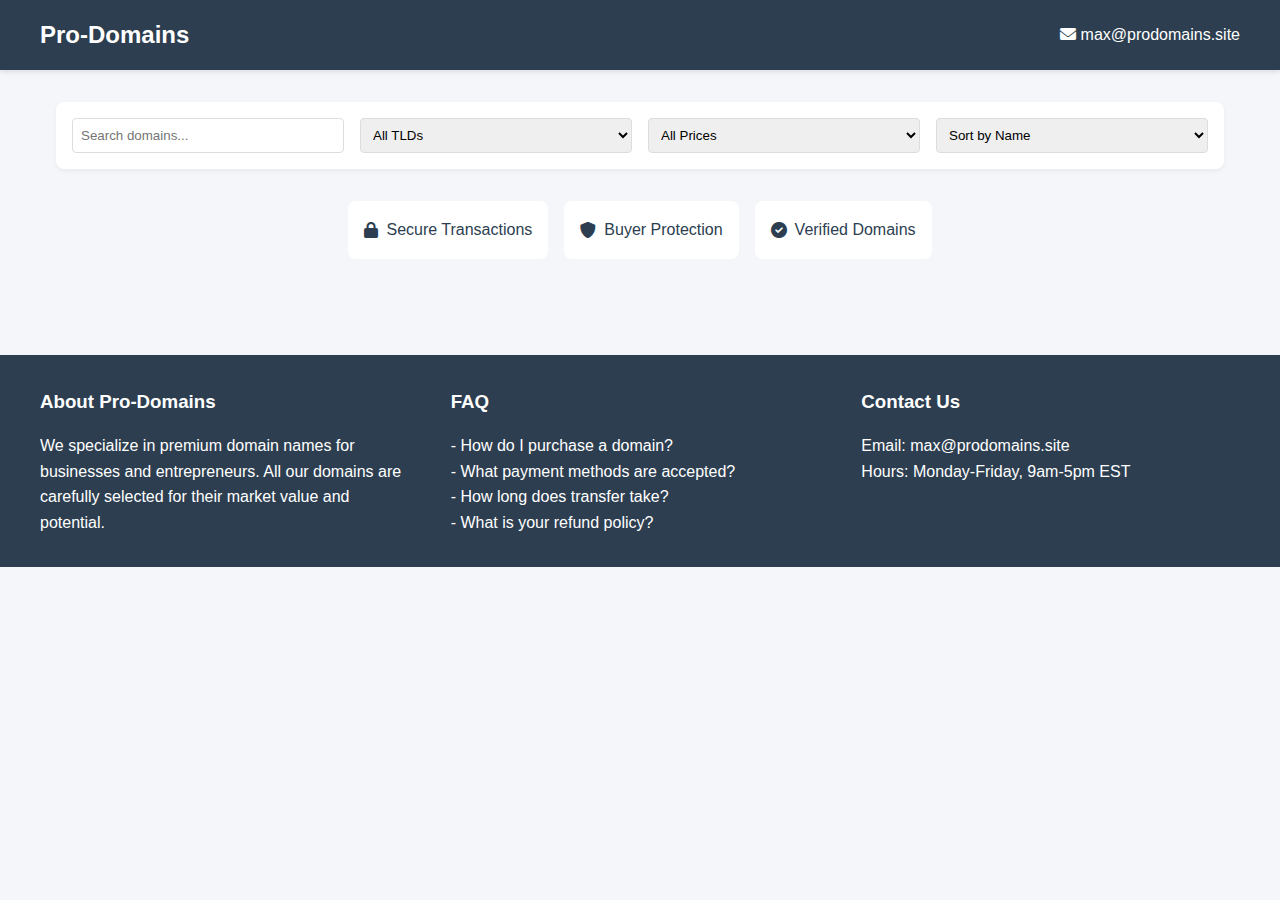
<file: index.html>
<!DOCTYPE html>
<html lang="en">
<head>
    <meta charset="UTF-8">
    <meta name="viewport" content="width=device-width, initial-scale=1.0">
    <title>Pro-Domains - Premium Domain Marketplace</title>
    <link href="https://cdnjs.cloudflare.com/ajax/libs/font-awesome/6.0.0/css/all.min.css" rel="stylesheet">
    <link href="styles.css" rel="stylesheet">
</head>
<body>
    <header>
        <nav>
            <div class="logo">Pro-Domains</div>
            <div class="contact">
                <i class="fas fa-envelope"></i> max@prodomains.site
            </div>
        </nav>
    </header>

    <main class="container">
        <section class="filters">
            <div class="filter-group">
                <input type="text" id="searchInput" class="filter-input" placeholder="Search domains...">
                <select id="tldFilter" class="filter-input">
                    <option value="">All TLDs</option>
                    <option value="com">.com</option>
                    <option value="co">.co</option>
                </select>
                <select id="priceFilter" class="filter-input">
                    <option value="">All Prices</option>
                    <option value="0-200">$0 - $200</option>
                    <option value="201-500">$201 - $500</option>
                    <option value="501+">$501+</option>
                </select>
                <select id="sortBy" class="filter-input">
                    <option value="name">Sort by Name</option>
                    <option value="price">Sort by Price</option>
                    <option value="date">Sort by Date</option>
                </select>
            </div>
        </section>

        <div class="trust-badges">
            <div class="badge">
                <i class="fas fa-lock"></i>
                <span>Secure Transactions</span>
            </div>
            <div class="badge">
                <i class="fas fa-shield-alt"></i>
                <span>Buyer Protection</span>
            </div>
            <div class="badge">
                <i class="fas fa-check-circle"></i>
                <span>Verified Domains</span>
            </div>
        </div>

        <div id="domainGrid" class="domain-grid">
            <!-- Domains will be populated here -->
        </div>
    </main>

    <div id="offerModal" class="modal">
        <div class="modal-content">
            <div class="modal-header">
                <h2>Make an Offer</h2>
                <span class="close">&times;</span>
            </div>
            <form id="offerForm">
                <input type="hidden" id="domainName">
                <div class="form-group">
                    <label>Your Name:</label>
                    <input type="text" id="name" required class="filter-input">
                </div>
                <div class="form-group">
                    <label>Your Email:</label>
                    <input type="email" id="email" required class="filter-input">
                </div>
                <div class="form-group">
                    <label>Offer Amount ($):</label>
                    <input type="number" id="offerAmount" required class="filter-input">
                </div>
                <button type="submit" class="button button-primary">Submit Offer</button>
            </form>
        </div>
    </div>

    <footer>
        <div class="footer-content">
            <div class="footer-section">
                <h3>About Pro-Domains</h3>
                <p>We specialize in premium domain names for businesses and entrepreneurs. All our domains are carefully selected for their market value and potential.</p>
            </div>
            <div class="footer-section">
                <h3>FAQ</h3>
                <p>- How do I purchase a domain?<br>
                   - What payment methods are accepted?<br>
                   - How long does transfer take?<br>
                   - What is your refund policy?</p>
            </div>
            <div class="footer-section">
                <h3>Contact Us</h3>
                <p>Email: max@prodomains.site<br>
                   Hours: Monday-Friday, 9am-5pm EST</p>
            </div>
        </div>
    </footer>

    <script src="script.js"></script>
</body>
</html>
</file>
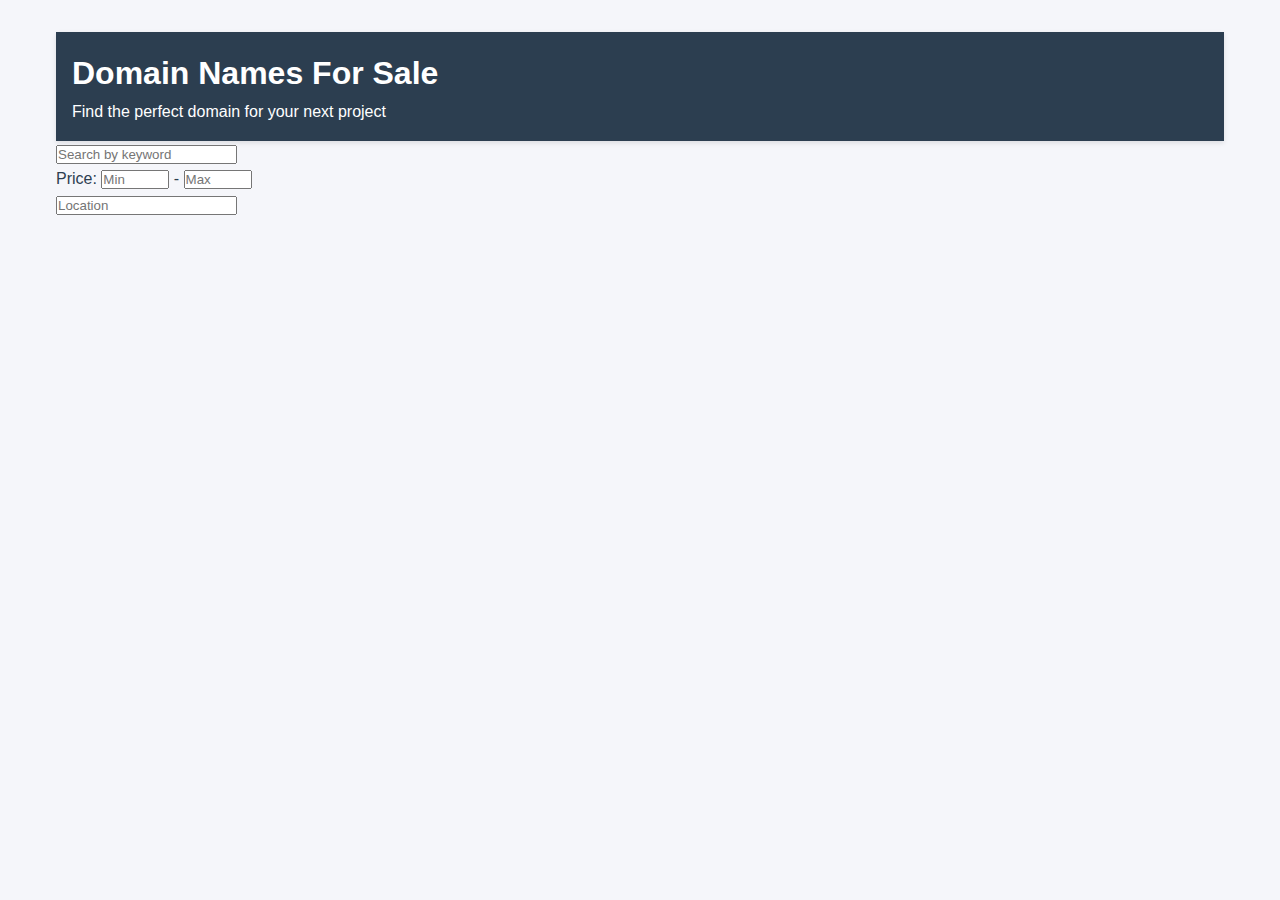
<file: inedx.html>
<!DOCTYPE html>
<html lang="en">
<head>
  <meta charset="UTF-8">
  <meta name="viewport" content="width=device-width, initial-scale=1.0">
  <title>Domain Sales Website</title>
  <link rel="stylesheet" href="styles.css">
</head>
<body>
  <div class="container mx-auto py-8">
    <header class="text-center mb-8">
      <h1 class="text-3xl font-bold mb-2">Domain Names For Sale</h1>
      <p class="text-gray-500">Find the perfect domain for your next project</p>
    </header>

    <div class="mb-8">
      <div class="flex items-center mb-4">
        <input
          type="text"
          placeholder="Search by keyword"
          class="border-gray-300 rounded-md py-2 px-4 w-full focus:outline-none focus:ring-2 focus:ring-blue-500"
          id="keyword"
        />
      </div>
      <div class="flex justify-between">
        <div class="flex items-center">
          <span class="mr-2">Price:</span>
          <input
            type="number"
            min="0"
            max="1000"
            placeholder="Min"
            class="border-gray-300 rounded-md py-2 px-4 w-24 focus:outline-none focus:ring-2 focus:ring-blue-500"
            id="minPrice"
          />
          <span class="mx-2">-</span>
          <input
            type="number"
            min="0"
            max="1000"
            placeholder="Max"
            class="border-gray-300 rounded-md py-2 px-4 w-24 focus:outline-none focus:ring-2 focus:ring-blue-500"
            id="maxPrice"
          />
        </div>
        <div class="flex items-center">
          <input
            type="text"
            placeholder="Location"
            class="border-gray-300 rounded-md py-2 px-4 w-48 focus:outline-none focus:ring-2 focus:ring-blue-500"
            id="location"
          />
        </div>
      </div>
    </div>

    <div class="grid grid-cols-1 md:grid-cols-3 gap-6" id="domain-cards">
    </div>
  </div>

  <script src="script.js"></script>
</body>
                            </html>
</file>
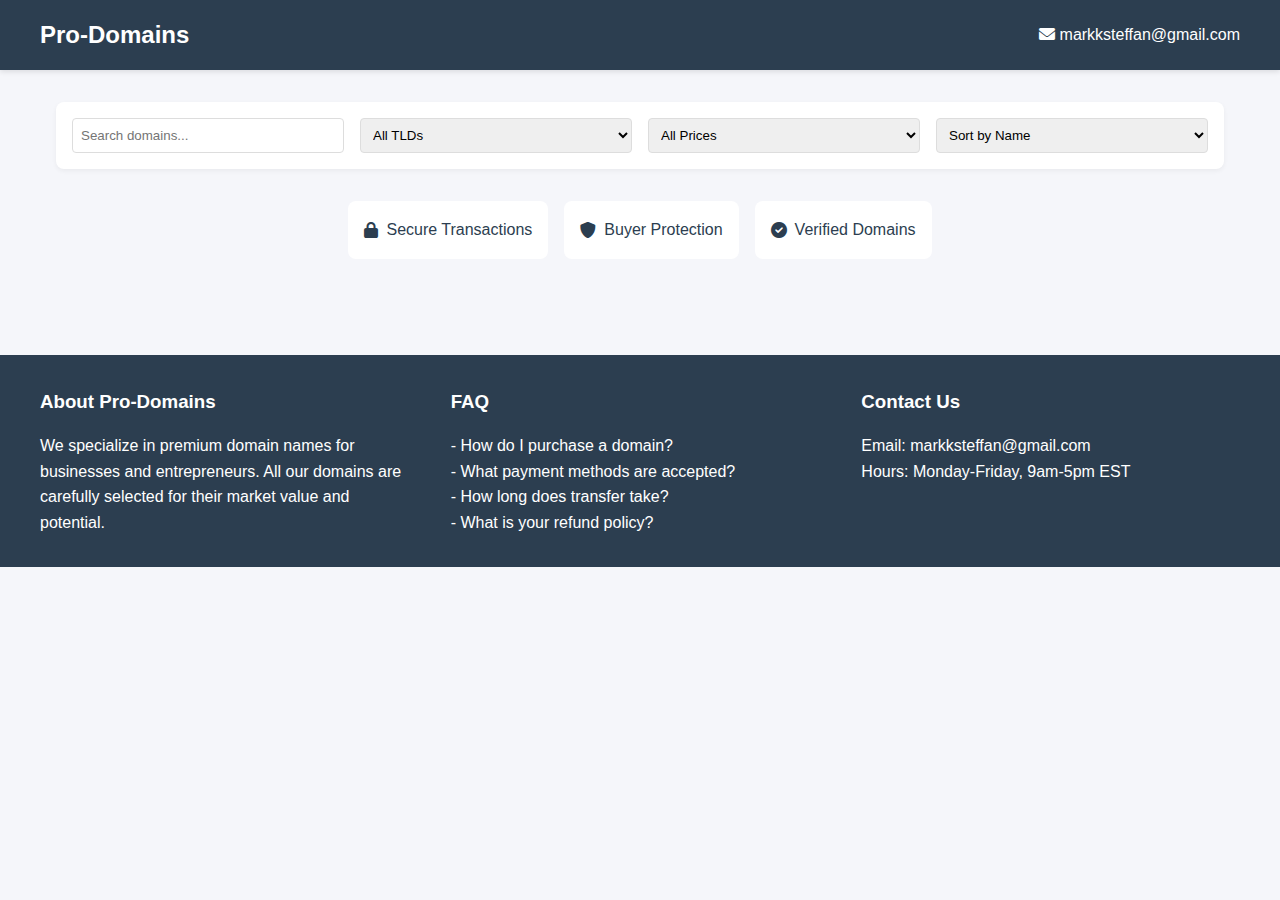
<file: pro-domains-website.html>
<!DOCTYPE html>
<html lang="en">
<head>
    <meta charset="UTF-8">
    <meta name="viewport" content="width=device-width, initial-scale=1.0">
    <title>Pro-Domains - Premium Domain Marketplace</title>
    <link href="https://cdnjs.cloudflare.com/ajax/libs/font-awesome/6.0.0/css/all.min.css" rel="stylesheet">
    <link href="styles.css" rel="stylesheet">
</head>
<body>
    <header>
        <nav>
            <div class="logo">Pro-Domains</div>
            <div class="contact">
                <i class="fas fa-envelope"></i> markksteffan@gmail.com
            </div>
        </nav>
    </header>

    <main class="container">
        <section class="filters">
            <div class="filter-group">
                <input type="text" id="searchInput" class="filter-input" placeholder="Search domains...">
                <select id="tldFilter" class="filter-input">
                    <option value="">All TLDs</option>
                    <option value="com">.com</option>
                    <option value="co">.co</option>
                </select>
                <select id="priceFilter" class="filter-input">
                    <option value="">All Prices</option>
                    <option value="0-200">$0 - $200</option>
                    <option value="201-500">$201 - $500</option>
                    <option value="501+">$501+</option>
                </select>
                <select id="sortBy" class="filter-input">
                    <option value="name">Sort by Name</option>
                    <option value="price">Sort by Price</option>
                    <option value="date">Sort by Date</option>
                </select>
            </div>
        </section>

        <div class="trust-badges">
            <div class="badge">
                <i class="fas fa-lock"></i>
                <span>Secure Transactions</span>
            </div>
            <div class="badge">
                <i class="fas fa-shield-alt"></i>
                <span>Buyer Protection</span>
            </div>
            <div class="badge">
                <i class="fas fa-check-circle"></i>
                <span>Verified Domains</span>
            </div>
        </div>

        <div id="domainGrid" class="domain-grid">
            <!-- Domains will be populated here -->
        </div>
    </main>

    <div id="offerModal" class="modal">
        <div class="modal-content">
            <div class="modal-header">
                <h2>Make an Offer</h2>
                <span class="close">&times;</span>
            </div>
            <form id="offerForm">
                <input type="hidden" id="domainName">
                <div class="form-group">
                    <label>Your Name:</label>
                    <input type="text" id="name" required class="filter-input">
                </div>
                <div class="form-group">
                    <label>Your Email:</label>
                    <input type="email" id="email" required class="filter-input">
                </div>
                <div class="form-group">
                    <label>Offer Amount ($):</label>
                    <input type="number" id="offerAmount" required class="filter-input">
                </div>
                <button type="submit" class="button button-primary">Submit Offer</button>
            </form>
        </div>
    </div>

    <footer>
        <div class="footer-content">
            <div class="footer-section">
                <h3>About Pro-Domains</h3>
                <p>We specialize in premium domain names for businesses and entrepreneurs. All our domains are carefully selected for their market value and potential.</p>
            </div>
            <div class="footer-section">
                <h3>FAQ</h3>
                <p>- How do I purchase a domain?<br>
                   - What payment methods are accepted?<br>
                   - How long does transfer take?<br>
                   - What is your refund policy?</p>
            </div>
            <div class="footer-section">
                <h3>Contact Us</h3>
                <p>Email: markksteffan@gmail.com<br>
                   Hours: Monday-Friday, 9am-5pm EST</p>
            </div>
        </div>
    </footer>

    <script src="script.js"></script>
</body>
</html>
</file>
<file: styles.css>
/* Reset and Base Styles */
* {
    margin: 0;
    padding: 0;
    box-sizing: border-box;
    font-family: 'Arial', sans-serif;
}

:root {
    --primary: #2c3e50;
    --secondary: #3498db;
    --accent: #e74c3c;
    --light: #ecf0f1;
    --dark: #2c3e50;
}

body {
    background-color: #f5f6fa;
    color: var(--dark);
    line-height: 1.6;
}

/* Header Styles */
header {
    background-color: var(--primary);
    color: white;
    padding: 1rem;
    box-shadow: 0 2px 5px rgba(0,0,0,0.1);
}

nav {
    display: flex;
    justify-content: space-between;
    align-items: center;
    max-width: 1200px;
    margin: 0 auto;
}

.logo {
    font-size: 1.5rem;
    font-weight: bold;
}

/* Main Content */
.container {
    max-width: 1200px;
    margin: 2rem auto;
    padding: 0 1rem;
}

/* Filters */
.filters {
    background: white;
    padding: 1rem;
    border-radius: 8px;
    margin-bottom: 2rem;
    box-shadow: 0 2px 5px rgba(0,0,0,0.05);
}

.filter-group {
    display: flex;
    gap: 1rem;
    flex-wrap: wrap;
}

.filter-input {
    padding: 0.5rem;
    border: 1px solid #ddd;
    border-radius: 4px;
    flex: 1;
    min-width: 200px;
}

/* Domain Grid */
.domain-grid {
    display: grid;
    grid-template-columns: repeat(auto-fill, minmax(300px, 1fr));
    gap: 1.5rem;
}

.domain-card {
    background: white;
    border-radius: 8px;
    padding: 1.5rem;
    box-shadow: 0 2px 5px rgba(0,0,0,0.05);
    transition: transform 0.2s;
}

.domain-card:hover {
    transform: translateY(-2px);
}

.domain-name {
    font-size: 1.2rem;
    font-weight: bold;
    margin-bottom: 1rem;
    color: var(--primary);
}

.domain-price {
    font-size: 1.5rem;
    color: var(--accent);
    margin: 1rem 0;
}

.domain-details {
    margin: 1rem 0;
    font-size: 0.9rem;
    color: #666;
}

/* Buttons */
.button {
    display: inline-block;
    padding: 0.5rem 1rem;
    border-radius: 4px;
    cursor: pointer;
    text-decoration: none;
    text-align: center;
    transition: background-color 0.2s;
    width: 100%;
}

.button-primary {
    background-color: var(--secondary);
    color: white;
    border: none;
}

.button-secondary {
    background-color: var(--light);
    color: var(--dark);
    border: 1px solid #ddd;
}

.buttons {
    display: flex;
    gap: 0.5rem;
}

.buttons .button {
    flex: 1;
}

/* Modal */
.modal {
    display: none;
    position: fixed;
    top: 0;
    left: 0;
    width: 100%;
    height: 100%;
    background: rgba(0,0,0,0.5);
    justify-content: center;
    align-items: center;
    z-index: 1000;
}

.modal-content {
    background: white;
    padding: 2rem;
    border-radius: 8px;
    max-width: 500px;
    width: 90%;
}

.modal-header {
    display: flex;
    justify-content: space-between;
    align-items: center;
    margin-bottom: 1rem;
}

.close {
    cursor: pointer;
    font-size: 1.5rem;
}

.form-group {
    margin-bottom: 1rem;
}

/* Trust Badges */
.trust-badges {
    display: flex;
    gap: 1rem;
    justify-content: center;
    margin: 2rem 0;
}

.badge {
    background: white;
    padding: 1rem;
    border-radius: 8px;
    display: flex;
    align-items: center;
    gap: 0.5rem;
}

/* Footer */
footer {
    background: var(--primary);
    color: white;
    padding: 2rem 1rem;
    margin-top: 4rem;
}

.footer-content {
    max-width: 1200px;
    margin: 0 auto;
    display: grid;
    grid-template-columns: repeat(auto-fit, minmax(250px, 1fr));
    gap: 2rem;
}

.footer-section h3 {
    margin-bottom: 1rem;
}

/* Responsive Design */
@media (max-width: 768px) {
    .filter-group {
        flex-direction: column;
    }
    
    .domain-grid {
        grid-template-columns: 1fr;
    }

    .footer-content {
        grid-template-columns: 1fr;
    }
}
</file>
